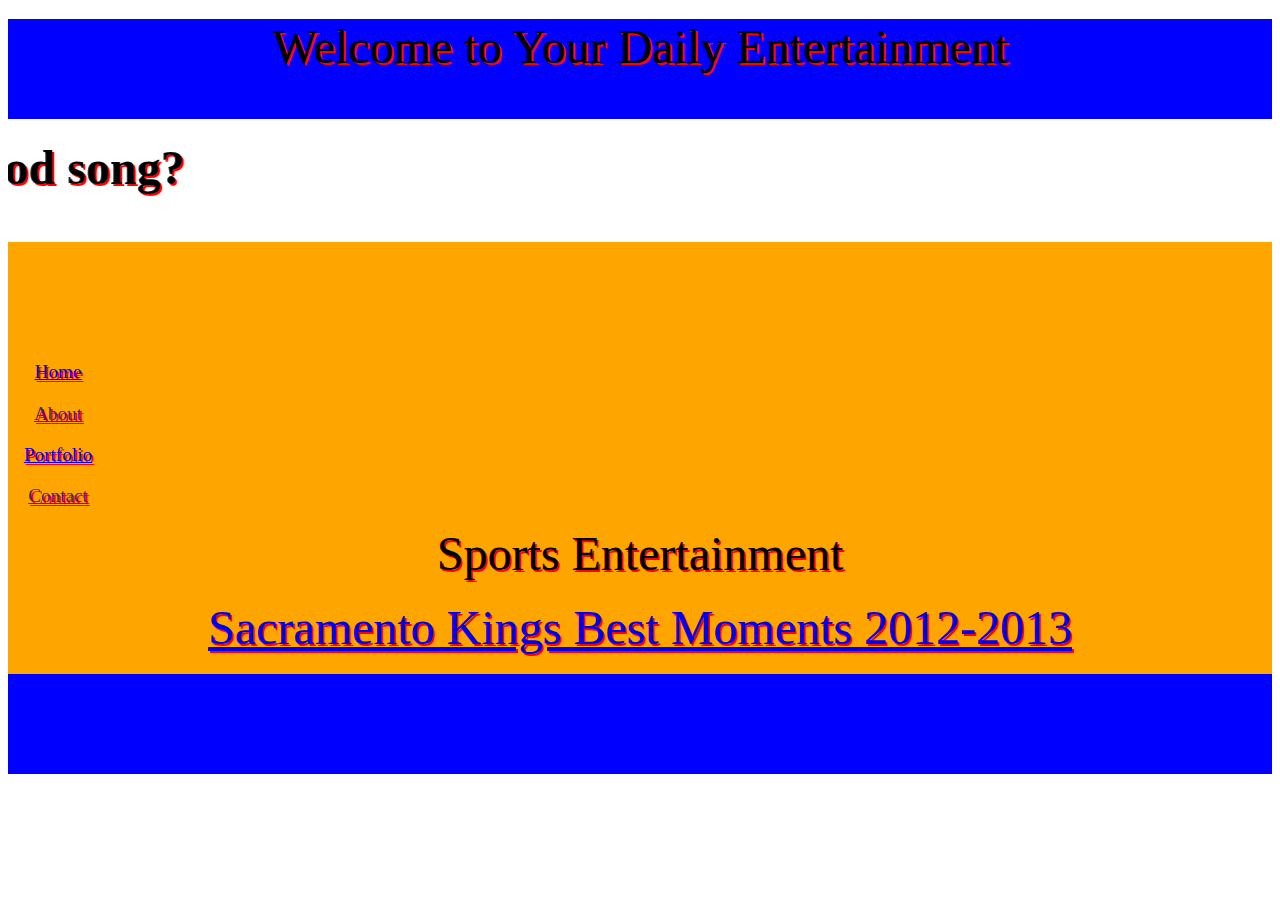
<file: Index.html>
<!DOCTYPE HTML>
<html>
<link rel="stylesheet" type="text/css" href="style.css"></link>
<body>

<div id="header"><p style="font-family:Synchro Let;"><font size="80">Welcome to Your Daily Entertainment</font></p>
</div>
<div id="maincontent">
  <marquee direction="right"><h4><p style="font-family:Synchro Let;"style="font-family:Synchro Let;"><font size="80">Do you enjoy a good sports game or a good song?</font></p></h4></marquee>

<div id="leftcolumn"><div id="container" style="width:100px">

<div id="header" style="background-color:#FFA500;">
<h1 style="margin-bottom:0;"></h1></div>
<p style="font-family:Synchro Let;"><a href="file://localhost/Users/admin/Desktop/Rwilson%20HTLM/Main%20Page.html">Home</a></p>
<p style="font-family:Synchro Let;"><a href="">About</a></p>
<p style="font-family:Synchro Let;"><a href="file://localhost/Users/admin/Desktop/Rwilson%20HTLM/Portolio.html">Portfolio</a></p>
<p style="font-family:Synchro Let;"><a href="">Contact</a></p>
</div>

<div id="maincontent">
<p style="font-family:Synchro Let;"style="font-family:Synchro Let;"><font size="60">Sports Entertainment</font></p>
<p style="font-family:Synchro Let;"style="font-family:Synchro Let;"><font size="10"><a href="http://www.nba.com/video/channels/top_plays/2013/07/15/201213-kings-top10.nba/index.html">Sacramento Kings Best Moments 2012-2013</font></a></p>
<p style="font-family:Synchro Let;"style="font-family:Synchro Let;"><font size="10"><a href=""></font></a></p>
<p style="font-family:Synchro Let;"style="font-family:Synchro Let;"><font size="10"><a href=""></font></a></p>
<p style="font-family:Synchro Let;"style="font-family:Synchro Let;"><font size="10"><a href=""></font></a></p>
<p style="font-family:Synchro Let;"style="font-family:Synchro Let;"><font size="10"><a href=""></font></a></p>
</div>

<div id="footer">
</div>

</body> 
</html>
</file>
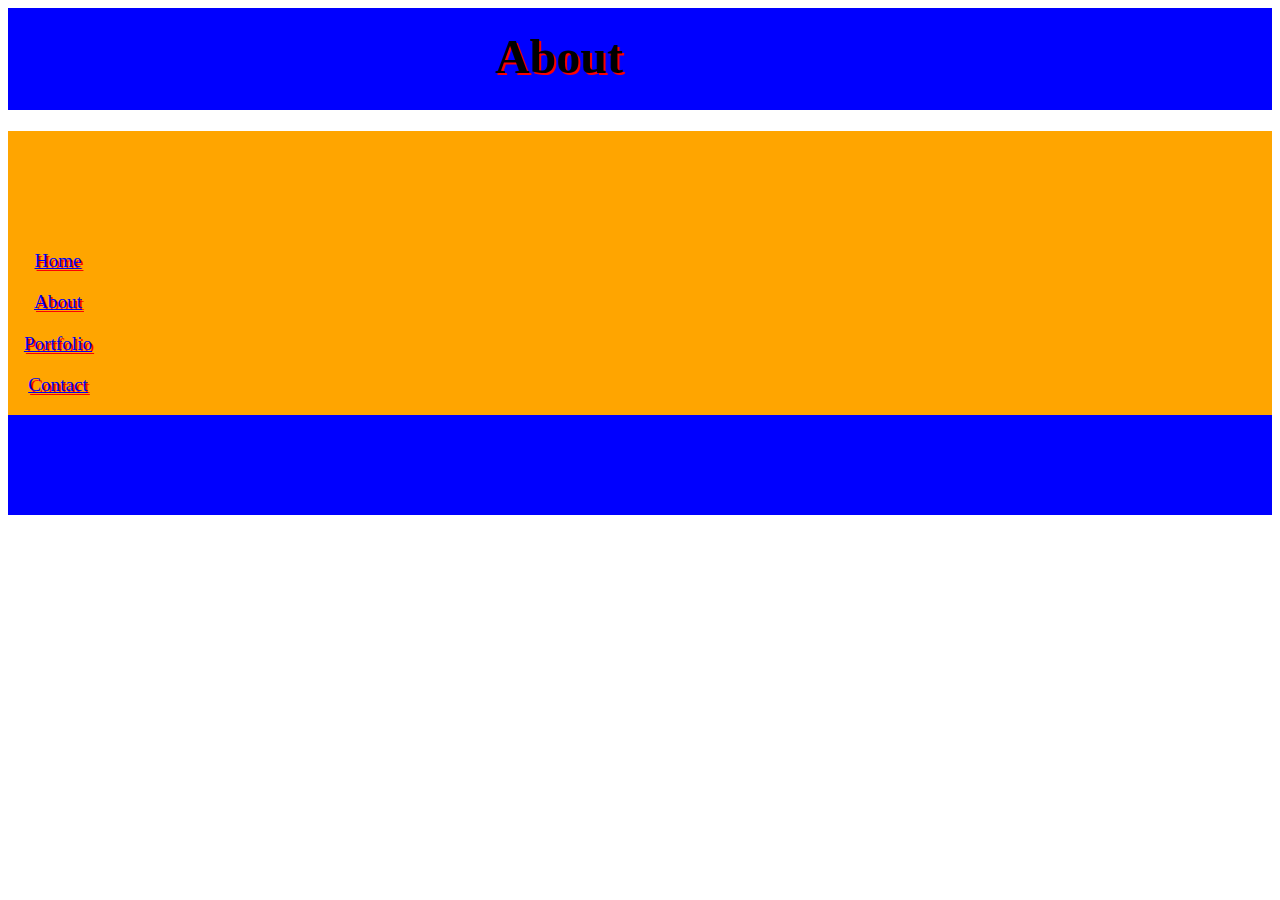
<file: about.html>
<!DOCTYPE HTML>
<html>
<link rel="stylesheet" type="text/css" href="style.css"></link>
<body>

<div id="header"><marquee direction="right"><h4><p style="font-family:Synchro Let;"><font size="80">About</font></p></h4></marquee>
</div>

<div id="leftcolumn"><div id="container" style="width:100px">

<div id="header" style="background-color:#FFA500;">
<h1 style="margin-bottom:0;"></h1></div>
<p style="font-family:Synchro Let;"><a href="https://c9.io/rwilson3960/rwilson3960_github_com_/workspace/index.html">Home</a></p>
<p style="font-family:Synchro Let;"><a href="https://c9.io/rwilson3960/rwilson3960_github_com_/workspace/portfolio.html">About</a></p>
<p style="font-family:Synchro Let;"><a href="file://localhost/Users/vader/Desktop/Rwilson%20HTML/Portolio.html">Portfolio</a></p>
<p style="font-family:Synchro Let;"><a href="https://c9.io/rwilson3960/rwilson3960_github_com_/workspace/contact.html">Contact</a></p>
</div>

<div id="maincontent">
</div>

<div id="footer">
</div>

</body> 
</html>
</file>
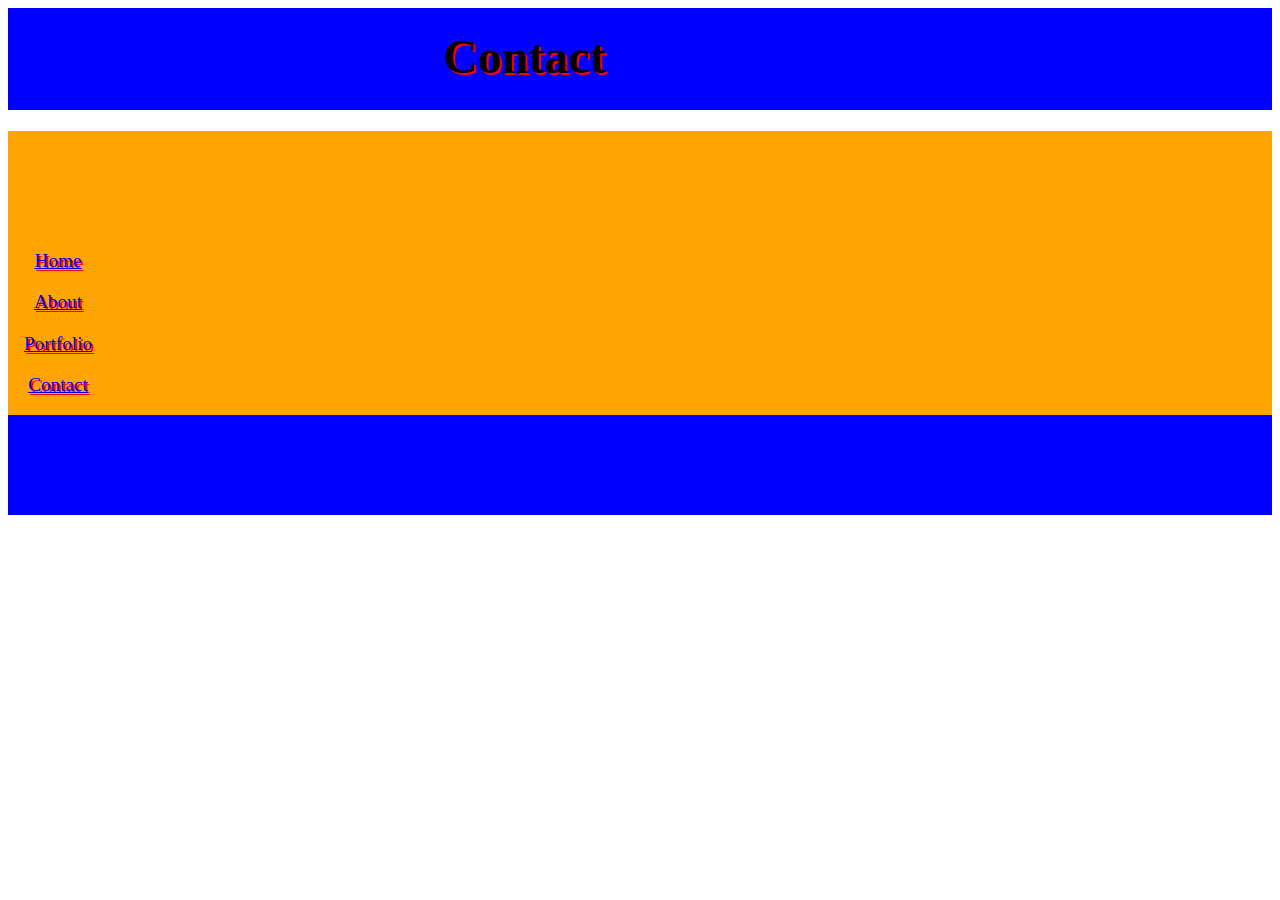
<file: contact.html>
<!DOCTYPE HTML>
<html>
<link rel="stylesheet" type="text/css" href="style.css"></link>
<body>

<div id="header"><marquee direction="right"><h4><p style="font-family:Synchro Let;"><font size="80">Contact</font></p></h4></marquee>
</div>

<div id="leftcolumn"><div id="container" style="width:100px">

<div id="header" style="background-color:#FFA500;">
<h1 style="margin-bottom:0;"></h1></div>
<p style="font-family:Synchro Let;"><a href="https://c9.io/rwilson3960/rwilson3960_github_com_/workspace/index.html">Home</a></p>
<p style="font-family:Synchro Let;"><a href="https://c9.io/rwilson3960/rwilson3960_github_com_/workspace/portfolio.html">About</a></p>
<p style="font-family:Synchro Let;"><a href="file://localhost/Users/vader/Desktop/Rwilson%20HTML/Portolio.html">Portfolio</a></p>
<p style="font-family:Synchro Let;"><a href="https://c9.io/rwilson3960/rwilson3960_github_com_/workspace/contact.html">Contact</a></p>
</div>

<div id="maincontent">
</div>

<div id="footer">
</div>

</body> 
</html>
</file>
<file: style.css>
#leftcolumn{background-color:orange;}
 min-width:33%
min-height:67%
body
{
	width: 100%;
	height: 100%;
	background-color: orange;
	text-shadow: 2px 2px #ff0000;
	    left: -6px;
	    top: -6px;
}
#main_content
{
	width: 80%;
	min-width: 600px;
	max-width: 1600px;
	Height:90%;
	margin: 20px auto 20px auto;
	background-color: orange;
	text-shadow: 2px 2px #ff0000;
	    left: -6px;
	    top: -6px;
}
#header
{
	width: 100%;
	height: 10%;
	min-height: 100px;
	background-color: blue;
	text-shadow: 2px 2px #ff0000;
	    left: -6px;
	    top: -6px;
}
#left_column
{
	width:20%;
	min-width: 120px;
	max-width: 320px;
	height: 80%;
	min-height: 600px;
	float: left;
	background-color: orange;
	text-shadow: 2px 2px #ff0000;
	    left: -6px;
	    top: -6px;
}
#main_column
{
	width: 80%;
	min-width: 480px;
	max-width: 1280px;
	height: 80%;
	min-height: 600px;
	float: left;
	background-color: orange;
	text-shadow: 2px 2px #ff0000;
	    left: -6px;
	    top: -6px;
}
#footer
{
	width: 100%;
	height: 10%;
	min-height: 100px;
	clear: both;
	background-color: blue;
	text-shadow: 2px 2px #ff0000;
	    left: -6px;
	    top: -6px;
}
p
{
	font-size: larger;
	text-align: center;
	vertical-align: center;
	text-shadow: 2px 2px #ff0000;
	    left: -6px;
	    top: -6px;
}
header
{
	font-size: 36px;
	text-decoration: underline;
	margin-left: 20px;
	text-shadow: 2px 2px #ff0000;
}
article
{
	font-size: 24px;
}
aside
{
	float: right;
	background-color: orange;
	min-height: 100px;
	margin-right: 15px;
	padding: 2px 5px 2px 5px;
}
ul
{
	list-style-type: square;
}
li
{
	font-size: 24px;
	font-weight: bold;
}
.big
{
	font-size: 36px;
}
</file>
